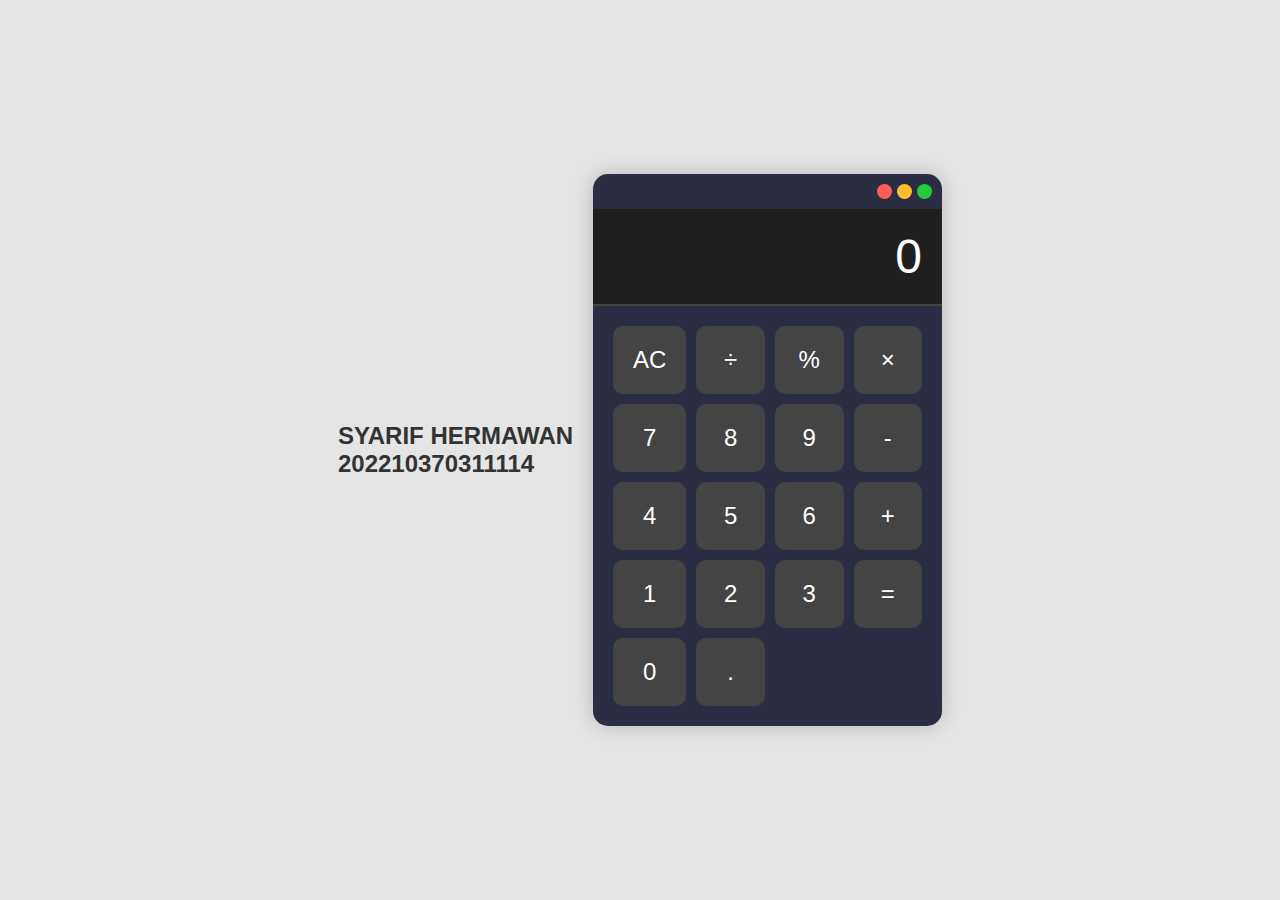
<file: tugas1/index.html>
<!DOCTYPE html>
<html lang="en">
<head>
  <meta charset="UTF-8">
  <meta name="viewport" content="width=device-width, initial-scale=1.0">
  <title>Calculator</title>
  <link rel="stylesheet" href="style.css">
</head>
<body>
  <div class="container">
    <div class="nama">
      <h1>SYARIF HERMAWAN<br>202210370311114</h1>
    </div>
    <div class="calculator">
      <div class="calculator-header">
        <span class="dot red"></span>
        <span class="dot yellow"></span>
        <span class="dot green"></span>
      </div>
      <div class="calculator-display">
        <span id="display">0</span>
      </div>
      <div class="calculator-buttons">
        <button class="button" id="ac">AC</button>
        <button class="button">÷</button>
        <button class="button">%</button>
        <button class="button">×</button>
        <button class="button">7</button>
        <button class="button">8</button>
        <button class="button">9</button>
        <button class="button">-</button>
        <button class="button">4</button>
        <button class="button">5</button>
        <button class="button">6</button>
        <button class="button">+</button>
        <button class="button">1</button>
        <button class="button">2</button>
        <button class="button">3</button>
        <button class="button">=</button>
        <button class="button">0</button>
        <button class="button">.</button>
      </div>
    </div>
  </div>
  <script src="script.js"></script>
</body>
</html>
</file>
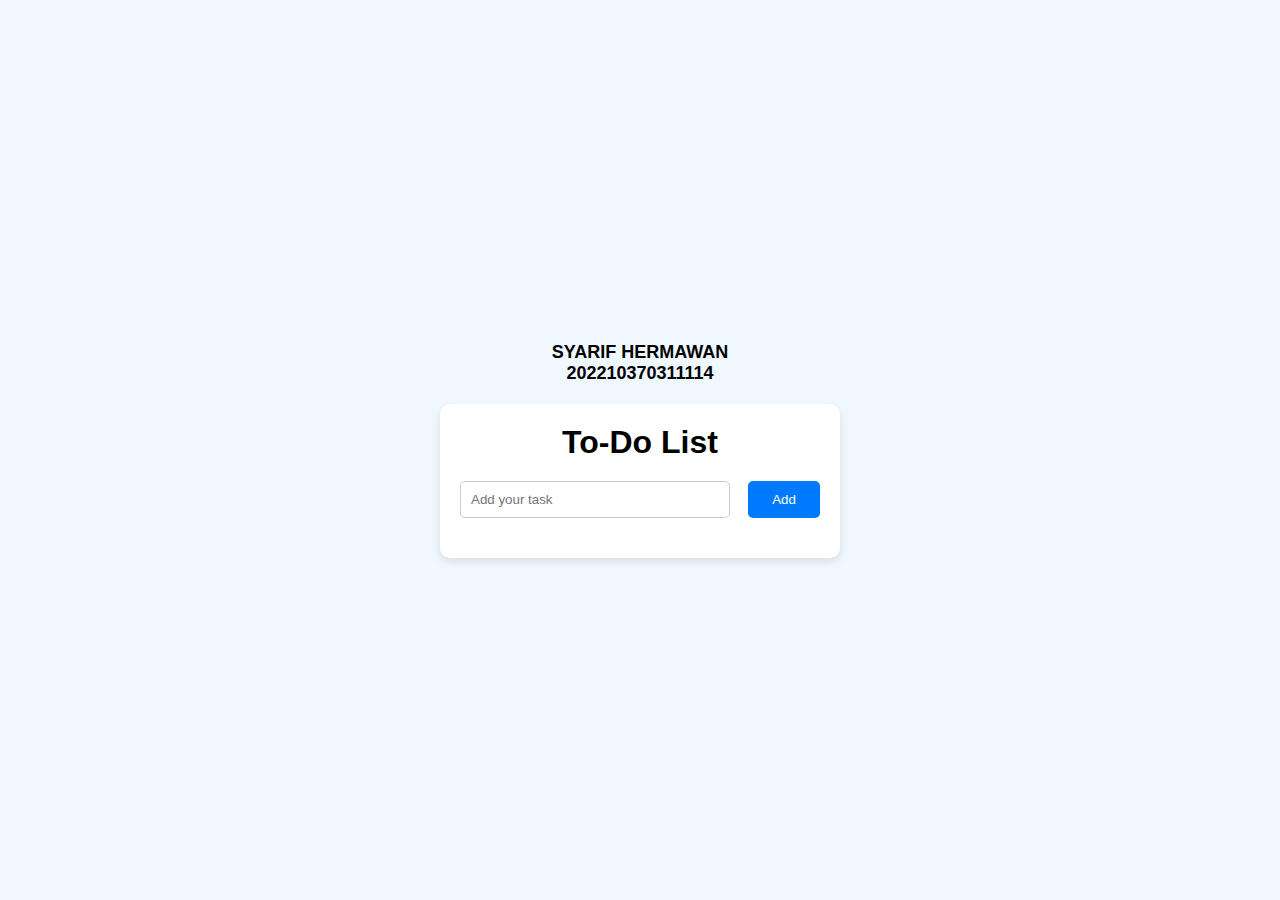
<file: tugas2/index.html>
<!DOCTYPE html>
<html lang="en">
<head>
  <meta charset="UTF-8">
  <meta name="viewport" content="width=device-width, initial-scale=1.0">
  <title>To-Do List</title>
  <link rel="stylesheet" href="style.css">
</head>
<body>
  <div class="header">
    <p>SYARIF HERMAWAN</p>
    <p>202210370311114</p>
  </div>
  
  <div class="container">
    <h1>To-Do List</h1>
    <div class="input-container">
      <input type="text" id="taskInput" placeholder="Add your task">
      <button onclick="addTask()">Add</button>
    </div>
    <ul id="taskList"></ul>
  </div>

  <script src="script.js"></script>
</body>
</html>
</file>
<file: tugas1/style.css>
* {
    margin: 0;
    padding: 0;
    box-sizing: border-box;
    font-family: 'Arial', sans-serif;
  }
  
  body, html {
    height: 100%;
    margin: 0;
    display: flex;
    justify-content: center;
    align-items: center;
    background-color: #e5e5e5;
  }
  
  .container {
    display: flex;
    align-items: center;
    justify-content: center;
    width: 80%;
    max-width: 1200px;
  }
  
  .nama {
    margin-right: 20px;
    text-align: left;
    flex-shrink: 0;
  }
  
  .nama h1 {
    font-size: 24px;
    color: #333;
  }
  
  .calculator {
    width: 500px;
    background-color: #2b2d42;
    border-radius: 15px;
    box-shadow: 0px 0px 20px rgba(0, 0, 0, 0.2);
    overflow: hidden;
  }
  
  .calculator-header {
    display: flex;
    justify-content: flex-end;
    padding: 10px;
  }
  
  .dot {
    width: 15px;
    height: 15px;
    border-radius: 50%;
    margin-left: 5px;
    cursor: pointer;
  }
  
  .red {
    background-color: #ff5f56;
  }
  
  .yellow {
    background-color: #ffbd2e;
  }
  
  .green {
    background-color: #27c93f;
  }
  
  .calculator-display {
    background-color: #1f1f1f;
    padding: 20px;
    text-align: right;
    color: white;
    font-size: 2rem;
    border-bottom: 2px solid #444;
  }
  
  .calculator-buttons {
    display: grid;
    grid-template-columns: repeat(4, 1fr);
    gap: 10px;
    padding: 20px;
  }
  
  .button {
    background-color: #444;
    color: white;
    border: none;
    border-radius: 10px;
    padding: 20px;
    font-size: 1.5rem;
    cursor: pointer;
    outline: none;
    transition: background-color 0.3s ease;
  }
  
  .button:hover {
    background-color: #333;
  }
  
  .button:active {
    background-color: #222;
  }
  
  #display {
    font-size: 3rem;
  }
</file>
<file: tugas2/style.css>
* {
    box-sizing: border-box;
    margin: 0;
    padding: 0;
    font-family: Arial, sans-serif;
  }
  
  body {
    display: flex;
    flex-direction: column;
    justify-content: center;
    align-items: center;
    height: 100vh;
    background-color: #f0f8ff;
  }
  
  .header {
    text-align: center;
    margin-bottom: 20px;
  }
  
  .header p {
    font-size: 18px;
    font-weight: bold;
  }
  
  .container {
    background-color: #ffffff;
    padding: 20px;
    border-radius: 10px;
    box-shadow: 0 4px 8px rgba(0, 0, 0, 0.1);
    width: 400px;
  }
  
  h1 {
    text-align: center;
    margin-bottom: 20px;
  }
  
  .input-container {
    display: flex;
    justify-content: space-between;
    margin-bottom: 20px;
  }
  
  input {
    width: 75%;
    padding: 10px;
    border: 1px solid #ccc;
    border-radius: 5px;
  }
  
  button {
    width: 20%;
    background-color: #007bff;
    color: white;
    border: none;
    padding: 10px;
    border-radius: 5px;
    cursor: pointer;
  }
  
  button:hover {
    background-color: #0056b3;
  }
  
  ul {
    list-style-type: none;
  }
  
  li {
    display: flex;
    justify-content: space-between;
    padding: 10px;
    background-color: #f9f9f9;
    border: 1px solid #ccc;
    border-radius: 5px;
    margin-bottom: 10px;
  }
  
  li button {
    background-color: red;
    color: white;
    border: none;
    padding: 5px;
    border-radius: 5px;
    cursor: pointer;
  }
  
  li button:hover {
    background-color: darkred;
  }
</file>
